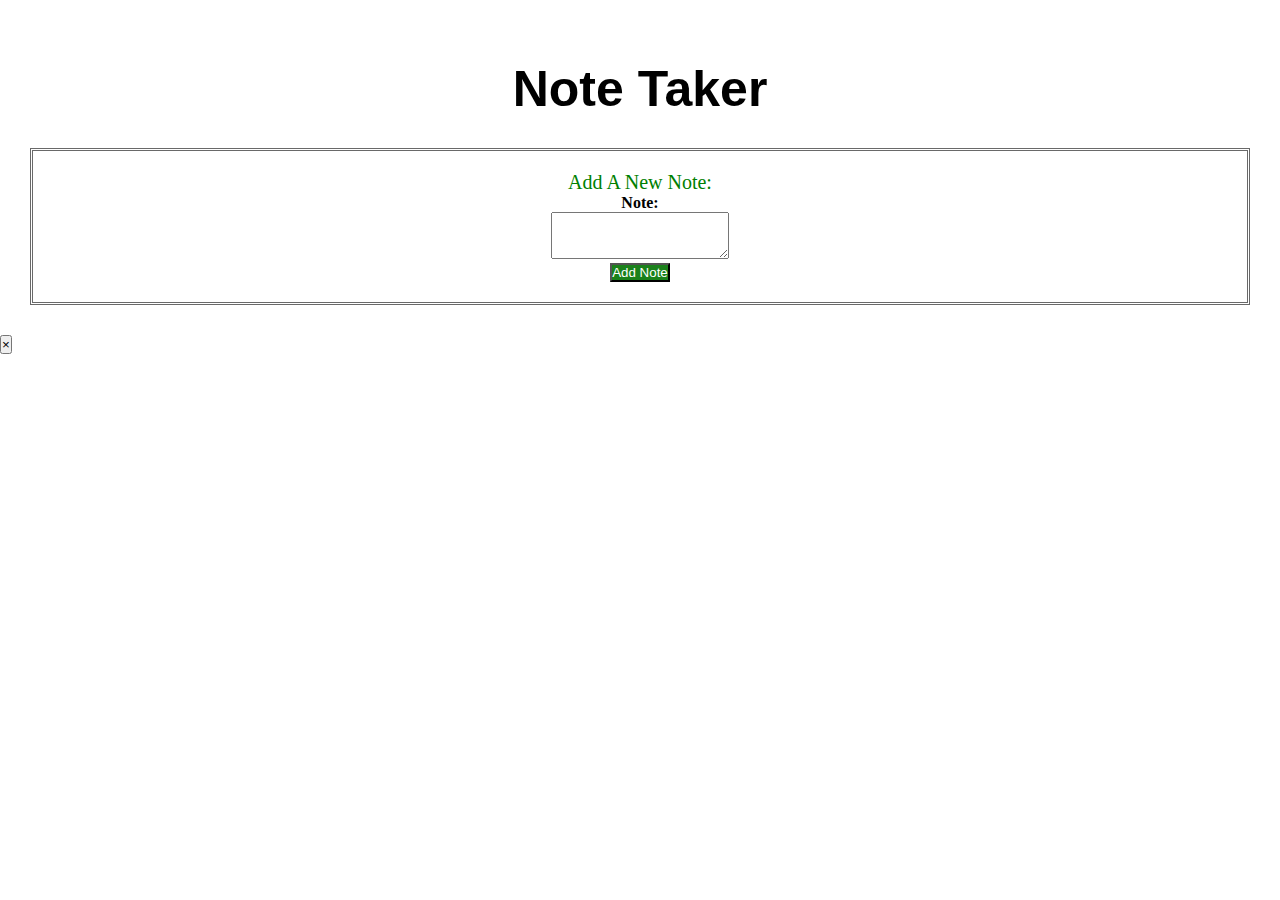
<file: index.html>
<!doctype html>
<html lang="en">

<head>
    <!-- Required meta tags -->
    <meta charset="utf-8">
    <meta name="viewport" content="width=device-width, initial-scale=1">

    <!-- Bootstrap CSS -->
    <link rel="stylesheet" href="https://cdn.jsdelivr.net/npm/bootstrap@4.6.1/dist/css/bootstrap.min.css"
        integrity="sha384-zCbKRCUGaJDkqS1kPbPd7TveP5iyJE0EjAuZQTgFLD2ylzuqKfdKlfG/eSrtxUkn" crossorigin="anonymous">

    <link rel="stylesheet" href="index.css">

    <title>Note Taker</title>
</head>

<body>
    <div class="container">
        <h1>Note Taker</h1>
        <div class="expenseForm">
            <p class="addNote">Add A New Note:</p>
            <div class="row mb-3">
                <label for="note" class="col-sm-1 col-form-label">Note:</label>
                <div class="col-sm-11">
                    <textarea class="form-control" rows="3" id="note"></textarea>
                    <!-- <input type="text" class="form-control" id="name" placeholder="Where was the expense made?"> -->
                </div>
            </div>

            <button type="button" class="btn" id="add-btn">Add Note</button>
        </div>

        <div class="row" id="notesBody">
            <!-- <div class="col-sm-6">
                <div class="card">
                    <div class="card-body">
                        <h5 class="card-title">Special title treatment</h5>
                        <p class="card-text">With supporting text below as a natural lead-in to additional content.</p>
                        <a href="#" class="btn btn-primary">Go somewhere</a>
                    </div>
                </div>
            </div> -->
        </div>
    </div>
    <!-- Button trigger modal -->
    <button type="button" class="btn btn-primary" data-toggle="modal" data-target="#staticBackdrop" id="popup">
        Launch static backdrop modal
    </button>

    <!-- Modal -->
    <div class="modal fade" id="staticBackdrop" data-backdrop="static" data-keyboard="false" tabindex="-1"
        aria-labelledby="staticBackdropLabel" aria-hidden="true">
        <div class="modal-dialog modal-dialog-centered">
            <div class="modal-content">
                <div class="modal-header">
                    <h5 class="modal-title" id="staticBackdropLabel"></h5>
                    <button type="button" class="close" data-dismiss="modal" aria-label="Close">
                        <span aria-hidden="true">&times;</span>
                    </button>
                </div>
                <div class="modal-body" id="popup-body">
                    
                </div>
                <!-- <div class="modal-footer">
                    <button type="button" class="btn btn-secondary" data-dismiss="modal">Close</button>
                    <button type="button" class="btn btn-primary">Understood</button>
                </div> -->
            </div>
        </div>
    </div>

    <!-- Optional JavaScript; choose one of the two! -->

    <!-- Option 1: jQuery and Bootstrap Bundle (includes Popper) -->
    <script src="https://cdn.jsdelivr.net/npm/jquery@3.5.1/dist/jquery.slim.min.js"
        integrity="sha384-DfXdz2htPH0lsSSs5nCTpuj/zy4C+OGpamoFVy38MVBnE+IbbVYUew+OrCXaRkfj"
        crossorigin="anonymous"></script>
    <script src="https://cdn.jsdelivr.net/npm/bootstrap@4.6.1/dist/js/bootstrap.bundle.min.js"
        integrity="sha384-fQybjgWLrvvRgtW6bFlB7jaZrFsaBXjsOMm/tB9LTS58ONXgqbR9W8oWht/amnpF"
        crossorigin="anonymous"></script>
    <script src="index.js"></script>
    <!-- Option 2: Separate Popper and Bootstrap JS -->
    <!--
    <script src="https://cdn.jsdelivr.net/npm/jquery@3.5.1/dist/jquery.slim.min.js" integrity="sha384-DfXdz2htPH0lsSSs5nCTpuj/zy4C+OGpamoFVy38MVBnE+IbbVYUew+OrCXaRkfj" crossorigin="anonymous"></script>
    <script src="https://cdn.jsdelivr.net/npm/popper.js@1.16.1/dist/umd/popper.min.js" integrity="sha384-9/reFTGAW83EW2RDu2S0VKaIzap3H66lZH81PoYlFhbGU+6BZp6G7niu735Sk7lN" crossorigin="anonymous"></script>
    <script src="https://cdn.jsdelivr.net/npm/bootstrap@4.6.1/dist/js/bootstrap.min.js" integrity="sha384-VHvPCCyXqtD5DqJeNxl2dtTyhF78xXNXdkwX1CZeRusQfRKp+tA7hAShOK/B/fQ2" crossorigin="anonymous"></script>
    -->
</body>

</html>
</file>
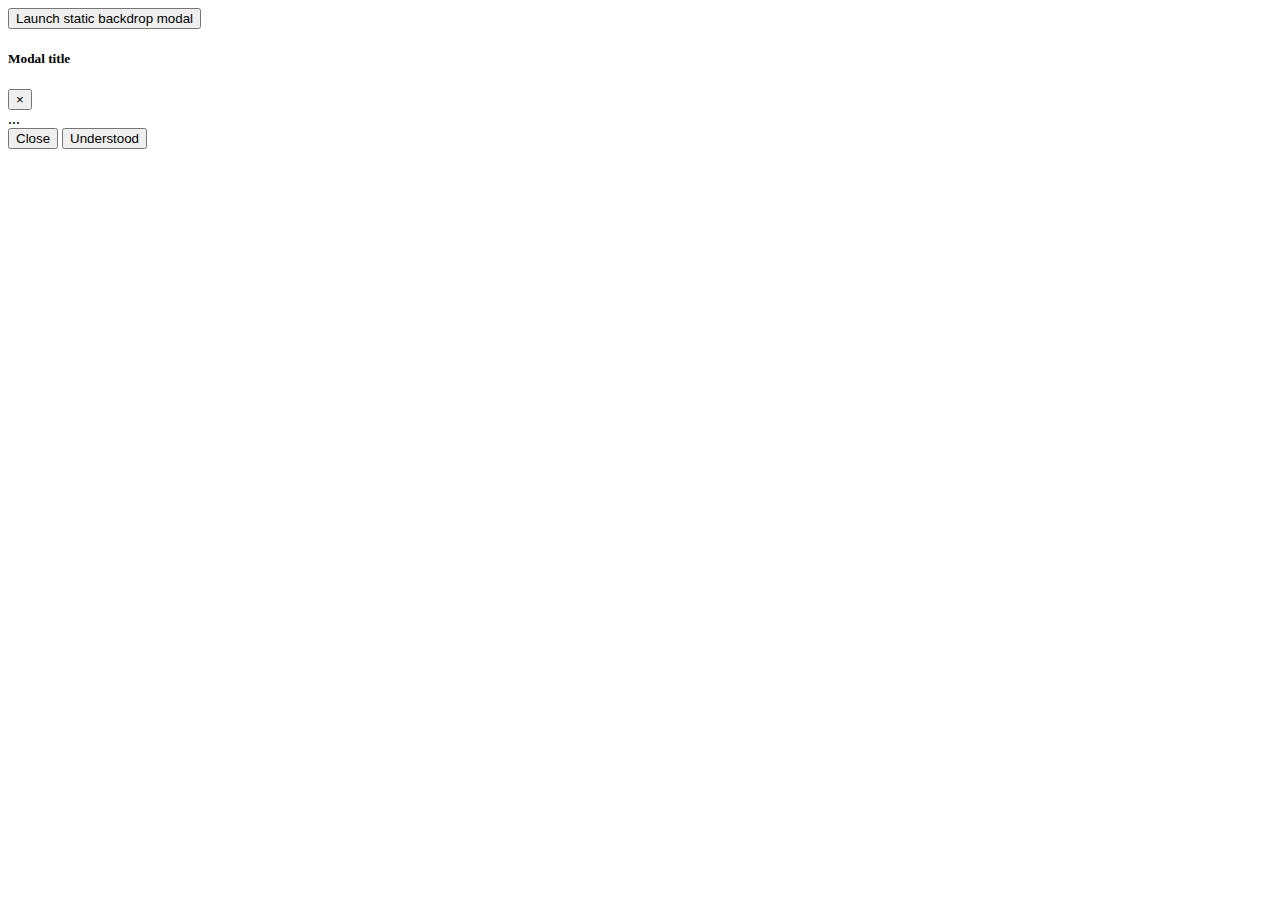
<file: test.html>
<!doctype html>
<html lang="en">

<head>
    <!-- Required meta tags -->
    <meta charset="utf-8">
    <meta name="viewport" content="width=device-width, initial-scale=1, shrink-to-fit=no">

    <!-- Bootstrap CSS -->
    <link rel="stylesheet" href="https://cdn.jsdelivr.net/npm/bootstrap@4.6.1/dist/css/bootstrap.min.css"
        integrity="sha384-zCbKRCUGaJDkqS1kPbPd7TveP5iyJE0EjAuZQTgFLD2ylzuqKfdKlfG/eSrtxUkn" crossorigin="anonymous">

    <title>Hello, world!</title>
</head>

<body>
    <!-- Button trigger modal -->
    <button type="button" class="btn btn-primary" data-toggle="modal" data-target="#staticBackdrop">
        Launch static backdrop modal
    </button>

    <!-- Modal -->
    <div class="modal fade" id="staticBackdrop" data-backdrop="static" data-keyboard="false" tabindex="-1"
        aria-labelledby="staticBackdropLabel" aria-hidden="true">
        <div class="modal-dialog modal-dialog-centered">
            <div class="modal-content">
                <div class="modal-header">
                    <h5 class="modal-title" id="staticBackdropLabel">Modal title</h5>
                    <button type="button" class="close" data-dismiss="modal" aria-label="Close">
                        <span aria-hidden="true">&times;</span>
                    </button>
                </div>
                <div class="modal-body">
                    ...
                </div>
                <div class="modal-footer">
                    <button type="button" class="btn btn-secondary" data-dismiss="modal">Close</button>
                    <button type="button" class="btn btn-primary">Understood</button>
                </div>
            </div>
        </div>
    </div>

    <!-- Optional JavaScript; choose one of the two! -->

    <!-- Option 1: jQuery and Bootstrap Bundle (includes Popper) -->
    <script src="https://cdn.jsdelivr.net/npm/jquery@3.5.1/dist/jquery.slim.min.js"
        integrity="sha384-DfXdz2htPH0lsSSs5nCTpuj/zy4C+OGpamoFVy38MVBnE+IbbVYUew+OrCXaRkfj"
        crossorigin="anonymous"></script>
    <script src="https://cdn.jsdelivr.net/npm/bootstrap@4.6.1/dist/js/bootstrap.bundle.min.js"
        integrity="sha384-fQybjgWLrvvRgtW6bFlB7jaZrFsaBXjsOMm/tB9LTS58ONXgqbR9W8oWht/amnpF"
        crossorigin="anonymous"></script>

    <!-- Option 2: Separate Popper and Bootstrap JS -->
    <!--
    <script src="https://cdn.jsdelivr.net/npm/jquery@3.5.1/dist/jquery.slim.min.js" integrity="sha384-DfXdz2htPH0lsSSs5nCTpuj/zy4C+OGpamoFVy38MVBnE+IbbVYUew+OrCXaRkfj" crossorigin="anonymous"></script>
    <script src="https://cdn.jsdelivr.net/npm/popper.js@1.16.1/dist/umd/popper.min.js" integrity="sha384-9/reFTGAW83EW2RDu2S0VKaIzap3H66lZH81PoYlFhbGU+6BZp6G7niu735Sk7lN" crossorigin="anonymous"></script>
    <script src="https://cdn.jsdelivr.net/npm/bootstrap@4.6.1/dist/js/bootstrap.min.js" integrity="sha384-VHvPCCyXqtD5DqJeNxl2dtTyhF78xXNXdkwX1CZeRusQfRKp+tA7hAShOK/B/fQ2" crossorigin="anonymous"></script>
    -->
</body>

</html>
</file>
<file: index.css>
* {
    margin: 0;
    padding: 0;
}

.container {
    margin-top: 60px;
}

h1 {
    font-family: 'Gill Sans', 'Gill Sans MT', Calibri, 'Trebuchet MS', 'Segoe UI', Tahoma, Geneva, Verdana, sans-serif;
    font-weight: bold;
    font-size: 50px;
    text-align: center;
}

.addNote {
    font-size: 20px;
    color: green;
}

#add-btn {
    background-color: rgb(27, 129, 27);
    color: white;
}

.expenseForm {
    border: 3px double dimgrey;
    margin: 30px;
    padding: 20px;
    text-align: center;
}

label {
    font-weight: bold;
}

.card {
    margin: 20px;
}

#popup {
    display: none;
}
</file>
